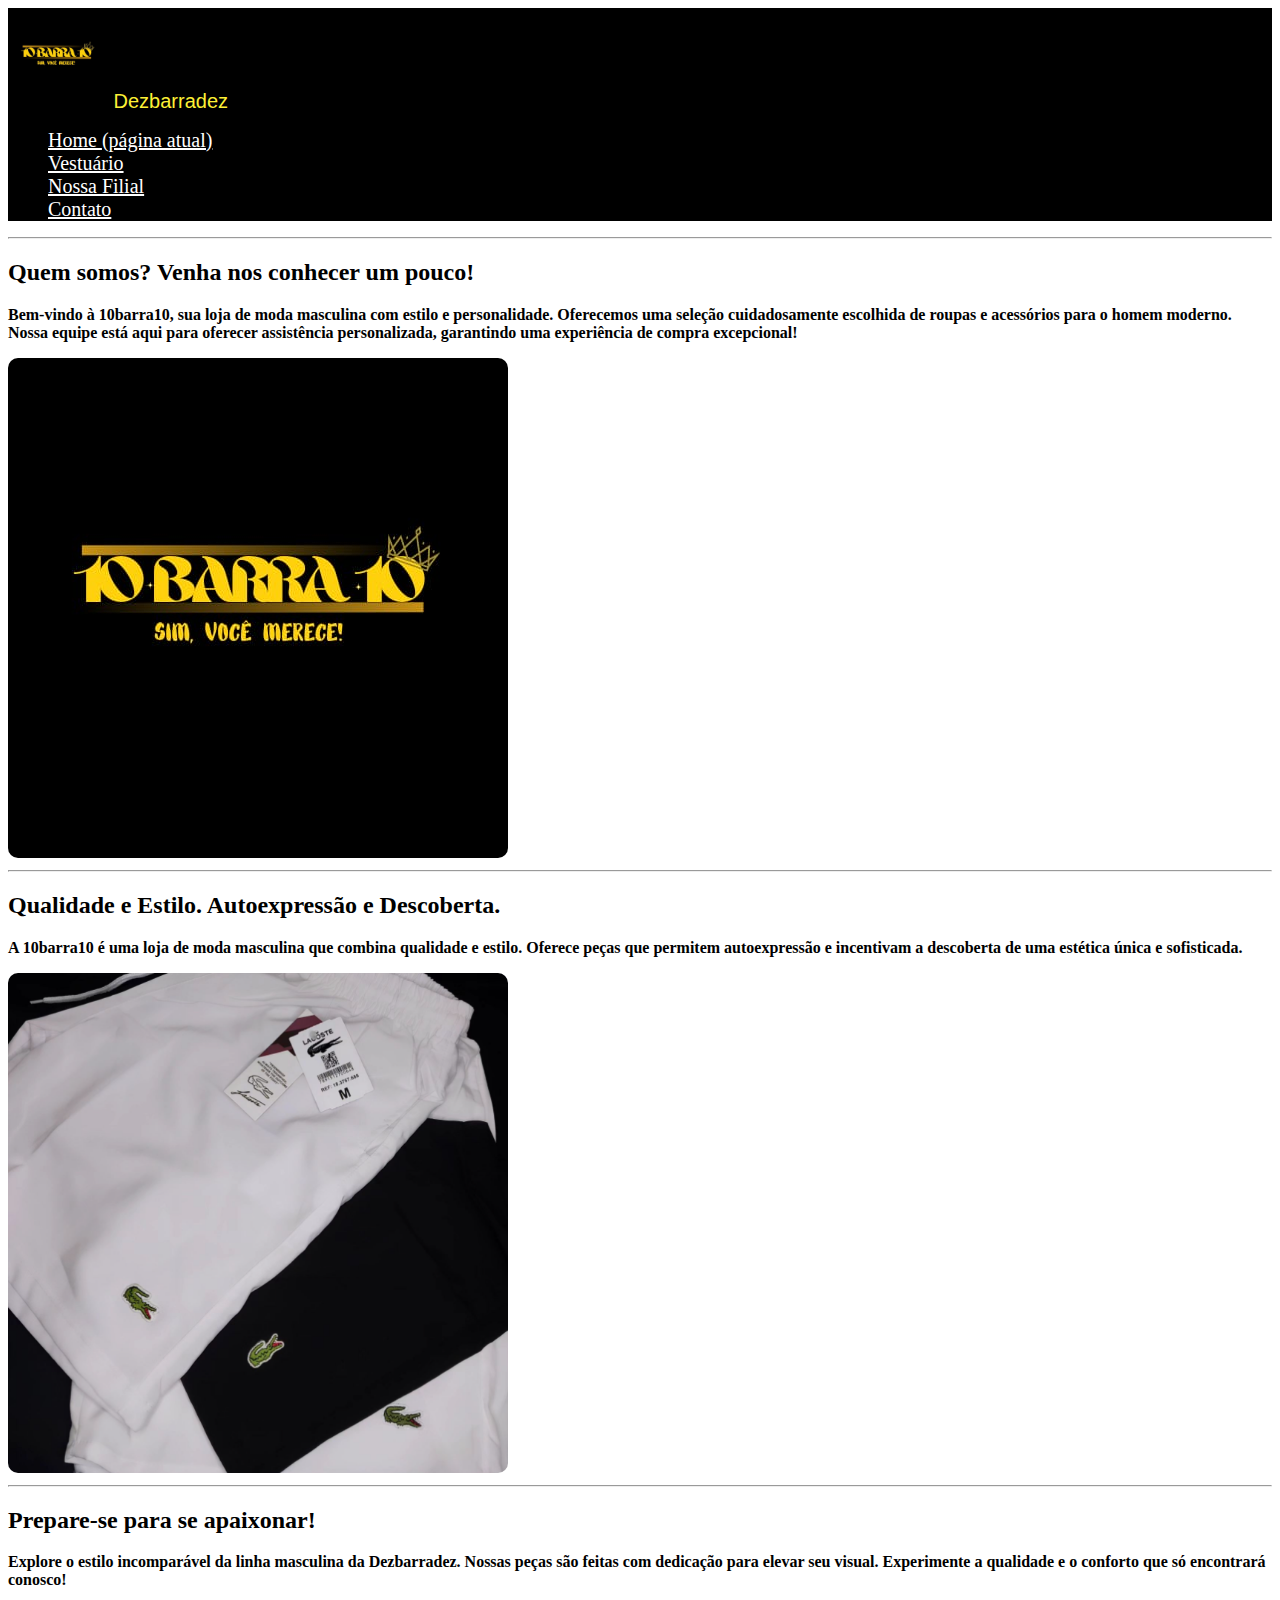
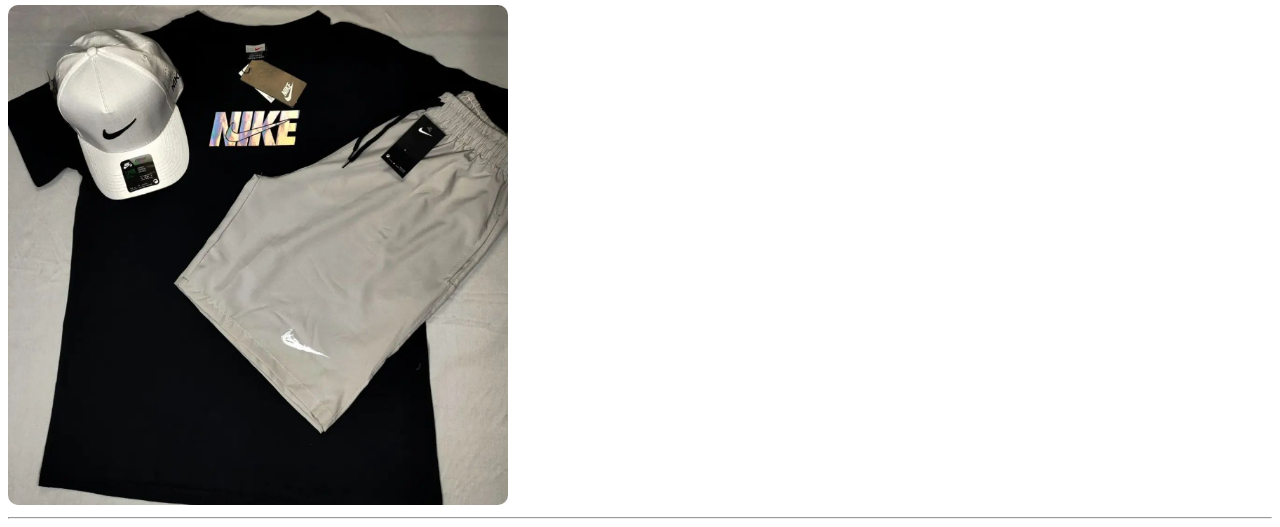
<file: index.html>
<!DOCTYPE html>
<html lang="pt-br">

<head>
  <!-- Meta tags Obrigatórias -->
  <meta charset="utf-8">
  <meta name="viewport" content="width=device-width, initial-scale=1, shrink-to-fit=no">

  <!-- Bootstrap CSS -->
  <link rel="stylesheet" href="https://stackpath.bootstrapcdn.com/bootstrap/4.1.3/css/bootstrap.min.css"
    integrity="sha384-MCw98/SFnGE8fJT3GXwEOngsV7Zt27NXFoaoApmYm81iuXoPkFOJwJ8ERdknLPMO" crossorigin="anonymous">

  <link rel="stylesheet" href="style.css">

  <title>Dezbarradez</title>
</head>

<body>
  <!-- início navbar-->
  <nav class="navbar navbar-expand-lg" style="background-color: rgb(0, 0, 0);">
    <a class="navbar-brand"
      style="color: rgb(253, 240, 53);font-family:'Gill Sans', 'Gill Sans MT', Calibri, 'Trebuchet MS', sans-serif;font-size: 20px;">
      <img src="imagens/10barra10.jpeg" width="100" height="100" class="d-inline-block align-center" alt="">
      Dezbarradez
    </a>


    <div class="collapse navbar-collapse" id="conteudoNavbarSuportado">
      <ul class="navbar-nav mr-auto">
        <li class="nav-item active">
          <a class="nav-link" href="#" style="color: rgb(255, 255, 255);font-size: 20px;">Home <span
              class="sr-only">(página atual)</span></a>
        </li>

        <li class="nav-item">
          <a class="nav-link" href="vestuario.html" style="color: rgb(255, 255, 255);font-size: 20px;">Vestuário <span
              class="sr-only"></span></a>
        </li>

        <li class="nav-item">
          <a class="nav-link" href="filial.html" style="color: rgb(255, 255, 255);font-size: 20px;">Nossa Filial</a>
        </li>

        <li class="nav-item">
          <a class="nav-link" href="contato.html" style="color: rgb(255, 255, 255);font-size: 20px;">Contato</a>
        </li>
      </ul>
      
    </div>
  </nav> <!-- fim navbar-->

<hr class="featurette-divider">

  <div class="row featurette">
    <div class="col-md-7">
      <h2 class="featurette-heading fw-normal lh-1">Quem somos? Venha nos conhecer um
          pouco!</h2>
      <p class="lead"><b>Bem-vindo à 10barra10, sua loja de moda masculina com estilo e personalidade. Oferecemos uma seleção cuidadosamente escolhida de roupas e acessórios para o homem moderno. Nossa equipe está aqui para oferecer assistência personalizada, garantindo uma experiência de compra excepcional!</b></p>
    </div>
    <div class="col-md-5 order-md-1">
      <!--<svg class="bd-placeholder-img bd-placeholder-img-lg featurette-image img-fluid mx-auto" width="500" height="500" xmlns="http://www.w3.org/2000/svg" role="img" aria-label="Placeholder: 500x500" preserveAspectRatio="xMidYMid slice" focusable="false"><title>Placeholder</title><rect width="100%" height="100%" fill="#eee"/><text x="50%" y="50%" fill="#aaa" dy=".3em">500x500</text></svg>-->
      <a href="https://www.instagram.com/dezbarra.10?utm_source=ig_web_button_share_sheet&igsh=ZDNlZDc0MzIxNw=="
        target="_blank">
        <img width="500" height="500" src="imagens/10barra10.jpeg"></a>

    </div>
  </div>

  <hr class="featurette-divider">

  <div class="row featurette">
    <div class="col-md-7 order-md-2">
      <h2 class="featurette-heading fw-normal lh-1">Qualidade e Estilo. Autoexpressão e Descoberta.</h2>
      <p class="lead"><b>A 10barra10 é uma loja de moda masculina que combina qualidade e estilo. Oferece peças que permitem autoexpressão e incentivam a descoberta de uma estética única e sofisticada.</b></p>
    </div>
    <div class="col-md-5">
      <!--<svg class="bd-placeholder-img bd-placeholder-img-lg featurette-image img-fluid mx-auto" width="500" height="500" xmlns="http://www.w3.org/2000/svg" role="img" aria-label="Placeholder: 500x500" preserveAspectRatio="xMidYMid slice" focusable="false"><title>Placeholder</title><rect width="100%" height="100%" fill="#eee"/><text x="50%" y="50%" fill="#aaa" dy=".3em">500x500</text></svg>-->
      <img width="500" height="500" src="imagens/shorts.png">
    </div>
  </div>

<hr class="featurette-divider">

  <div class="row featurette">
    <div class="col-md-7">
      <h2 class="featurette-heading fw-normal lh-1">Prepare-se para se apaixonar! <!--<span class="text-muted">Venha
          conhecer as novidades!</span>--></h2>
      <p class="lead"><b>Explore o estilo incomparável da linha masculina da Dezbarradez. Nossas peças são feitas com dedicação para elevar seu visual. Experimente a qualidade e o conforto que só encontrará conosco!</b>
      </p>
    </div>
    <div class="col-md-5 order-md-1">
      <!--<svg class="bd-placeholder-img bd-placeholder-img-lg featurette-image img-fluid mx-auto" width="500" height="500" xmlns="http://www.w3.org/2000/svg" role="img" aria-label="Placeholder: 500x500" preserveAspectRatio="xMidYMid slice" focusable="false"><title>Placeholder</title><rect width="100%" height="100%" fill="#eee"/><text x="50%" y="50%" fill="#aaa" dy=".3em">500x500</text></svg>-->
      <img width="500" height="500" src="imagens/conjunto.png">

    </div>
  </div>
  

  <hr class="featurette-divider">

</body>

</html>
</file>
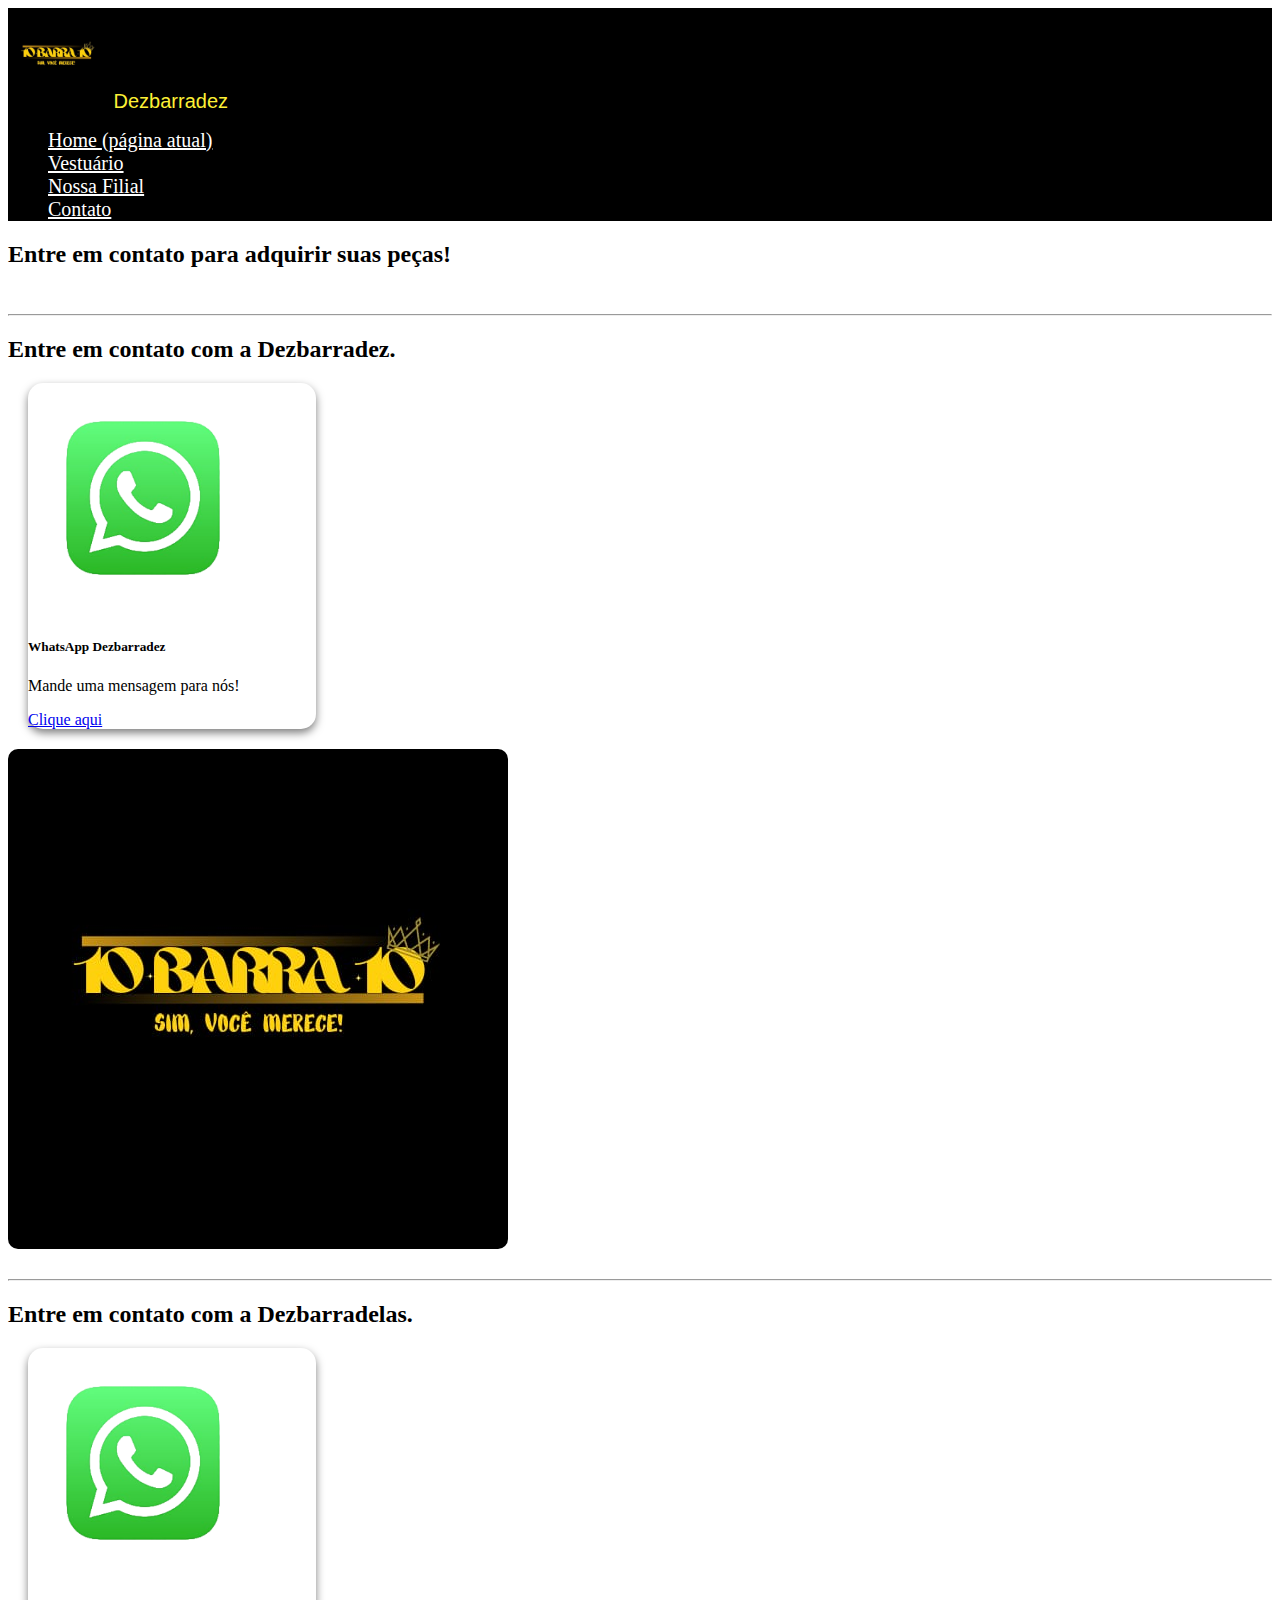
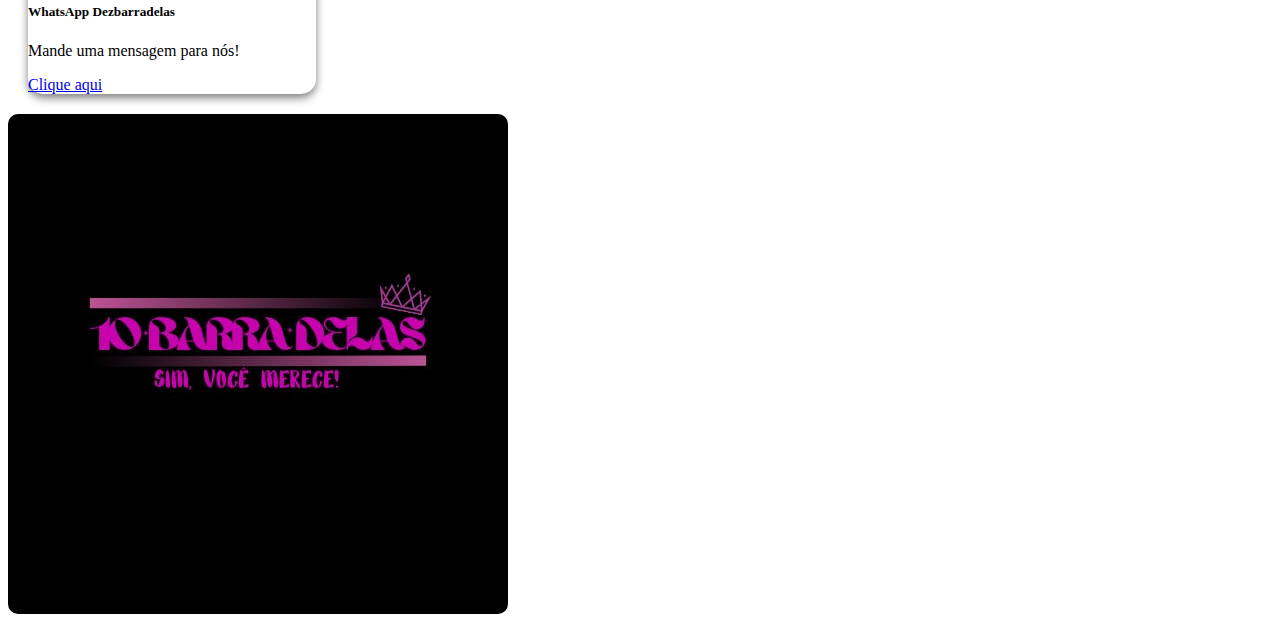
<file: contato.html>
<!DOCTYPE html>
<html lang="pt-br">

<head>
  <!-- Meta tags Obrigatórias -->
  <meta charset="utf-8">
  <meta name="viewport" content="width=device-width, initial-scale=1, shrink-to-fit=no">

  <!-- Bootstrap CSS -->
  <link rel="stylesheet" href="https://stackpath.bootstrapcdn.com/bootstrap/4.1.3/css/bootstrap.min.css"
    integrity="sha384-MCw98/SFnGE8fJT3GXwEOngsV7Zt27NXFoaoApmYm81iuXoPkFOJwJ8ERdknLPMO" crossorigin="anonymous">

  <link rel="stylesheet" href="style.css">

  <title>Dezbarradez</title>
</head>

<body>
  <!-- início navbar-->
  <nav class="navbar navbar-expand-lg" style="background-color: rgb(0, 0, 0);">
    <a class="navbar-brand"
      style="color: rgb(253, 240, 53);font-family:'Gill Sans', 'Gill Sans MT', Calibri, 'Trebuchet MS', sans-serif;font-size: 20px;">
      <img src="imagens/10barra10.jpeg" width="100" height="100" class="d-inline-block align-center" alt="">
      Dezbarradez
    </a>


    <div class="collapse navbar-collapse" id="conteudoNavbarSuportado">
      <ul class="navbar-nav mr-auto">
        <li class="nav-item active">
          <a class="nav-link" href="index.html" style="color: rgb(255, 255, 255);font-size: 20px;">Home <span
              class="sr-only">(página atual)</span></a>
        </li>

        <li class="nav-item">
          <a class="nav-link" href="vestuario.html" style="color: rgb(255, 255, 255);font-size: 20px;">Vestuário <span
              class="sr-only"></span></a>
        </li>

        <li class="nav-item">
          <a class="nav-link" href="filial.html" style="color: rgb(255, 255, 255);font-size: 20px;">Nossa Filial</a>
        </li>

        <li class="nav-item">
          <a class="nav-link" href="#" style="color: rgb(255, 255, 255);font-size: 20px;">Contato</a>
        </li>
      </ul>
      <!-- <form class="form-inline my-2 my-lg-0">
            <input class="form-control mr-sm-2" type="search" placeholder="Pesquisar" aria-label="Pesquisar">
            <button class="btn btn-outline-success my-2 my-sm-0" type="submit">Pesquisar</button>
          </form> -->
    </div>
  </nav> <!-- fim navbar-->

  <div class="container">
    <h2 class="text-center mt-5">Entre em contato para adquirir suas peças!</h2>
  </div>
<br>
  <hr class="featurette-divider">

  <div class="row featurette">
    <div class="col-md-7 order-md-2">
      <h2 class="featurette-heading fw-normal lh-1">Entre em contato com a Dezbarradez.</h2>
      <div class="card border-success mb-3" style="max-width: 18rem;">
        <img class="card-img-top" src="imagens/whatsapp.png" alt="Imagem de capa do card" width="230" height="230">
        <div class="card-body">
          <h5 class="card-title">WhatsApp Dezbarradez</h5>
          <p class="card-text">Mande uma mensagem para nós!</p>
          <a href="https://api.whatsapp.com/send?phone=5511913406624&text=Ol%C3%A1" class="btn btn-primary">Clique aqui</a>
        </div>
      </div>
    </div>
    <div class="col-md-5 order-md-1">
      <!--<svg class="bd-placeholder-img bd-placeholder-img-lg featurette-image img-fluid mx-auto" width="500" height="500" xmlns="http://www.w3.org/2000/svg" role="img" aria-label="Placeholder: 500x500" preserveAspectRatio="xMidYMid slice" focusable="false"><title>Placeholder</title><rect width="100%" height="100%" fill="#eee"/><text x="50%" y="50%" fill="#aaa" dy=".3em">500x500</text></svg>-->
      <img width="500" height="500" src="imagens/10barra10.jpeg">
    </div>
  </div>

  <br>
  <hr class="featurette-divider">

  <div class="row featurette">
    <div class="col-md-7 order-md-2">
      <h2 class="featurette-heading fw-normal lh-1">Entre em contato com a Dezbarradelas.</h2>
      <div class="card border-success mb-3" style="max-width: 18rem;">
        <img class="card-img-top" src="imagens/whatsapp.png" alt="Imagem de capa do card" width="230" height="230">
        <div class="card-body">
          <h5 class="card-title">WhatsApp Dezbarradelas</h5>
          <p class="card-text">Mande uma mensagem para nós!</p>
          <a href="https://api.whatsapp.com/send/?phone=5511990056576&text=Oii%2Cvim+pelo+Instagram+%0ATenho+interesse+em+conhecer+o+seus+produtos...&type=phone_number&app_absent=0" class="btn btn-primary">Clique aqui</a>
        </div>
      </div>
    </div>
    <div class="col-md-5 order-md-1">
      <!--<svg class="bd-placeholder-img bd-placeholder-img-lg featurette-image img-fluid mx-auto" width="500" height="500" xmlns="http://www.w3.org/2000/svg" role="img" aria-label="Placeholder: 500x500" preserveAspectRatio="xMidYMid slice" focusable="false"><title>Placeholder</title><rect width="100%" height="100%" fill="#eee"/><text x="50%" y="50%" fill="#aaa" dy=".3em">500x500</text></svg>-->
      <img width="500" height="500" src="imagens/10barradelas.jpeg">
    </div>
  </div>


</body>

</html>
</file>
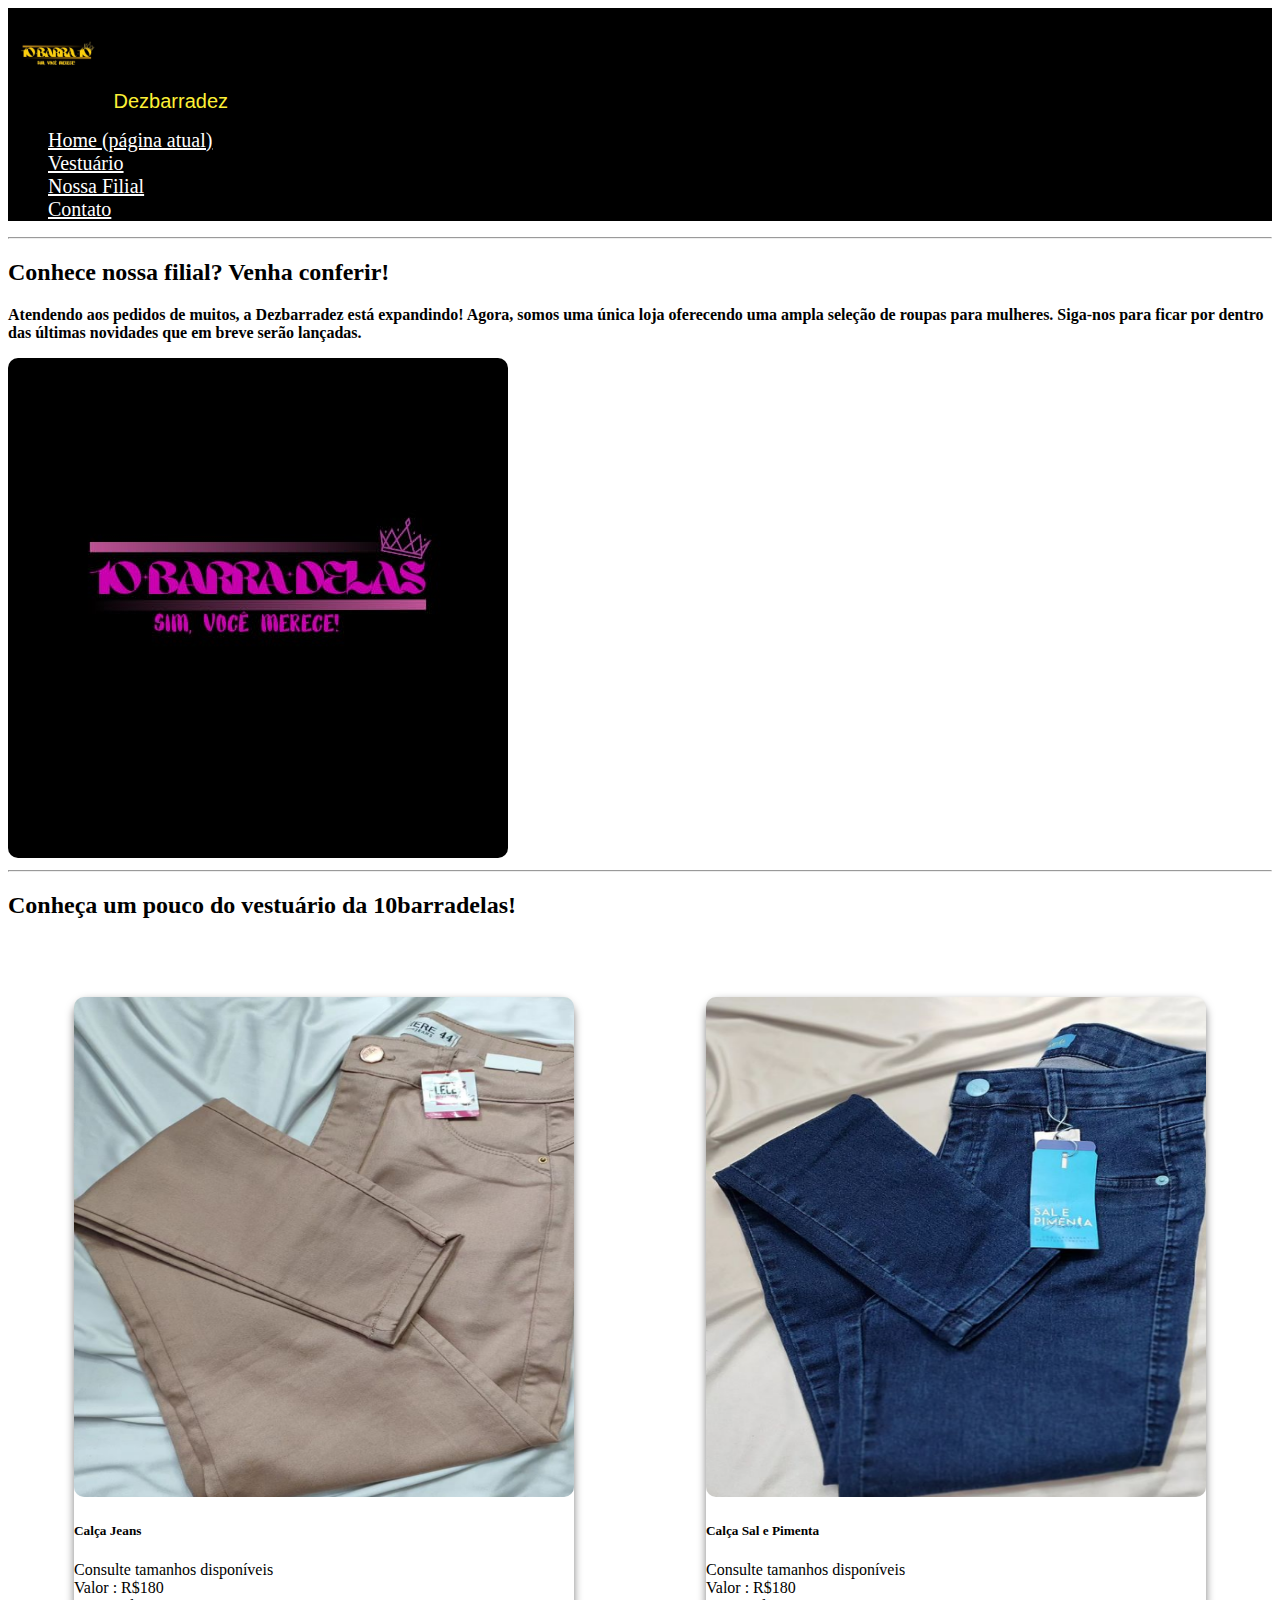
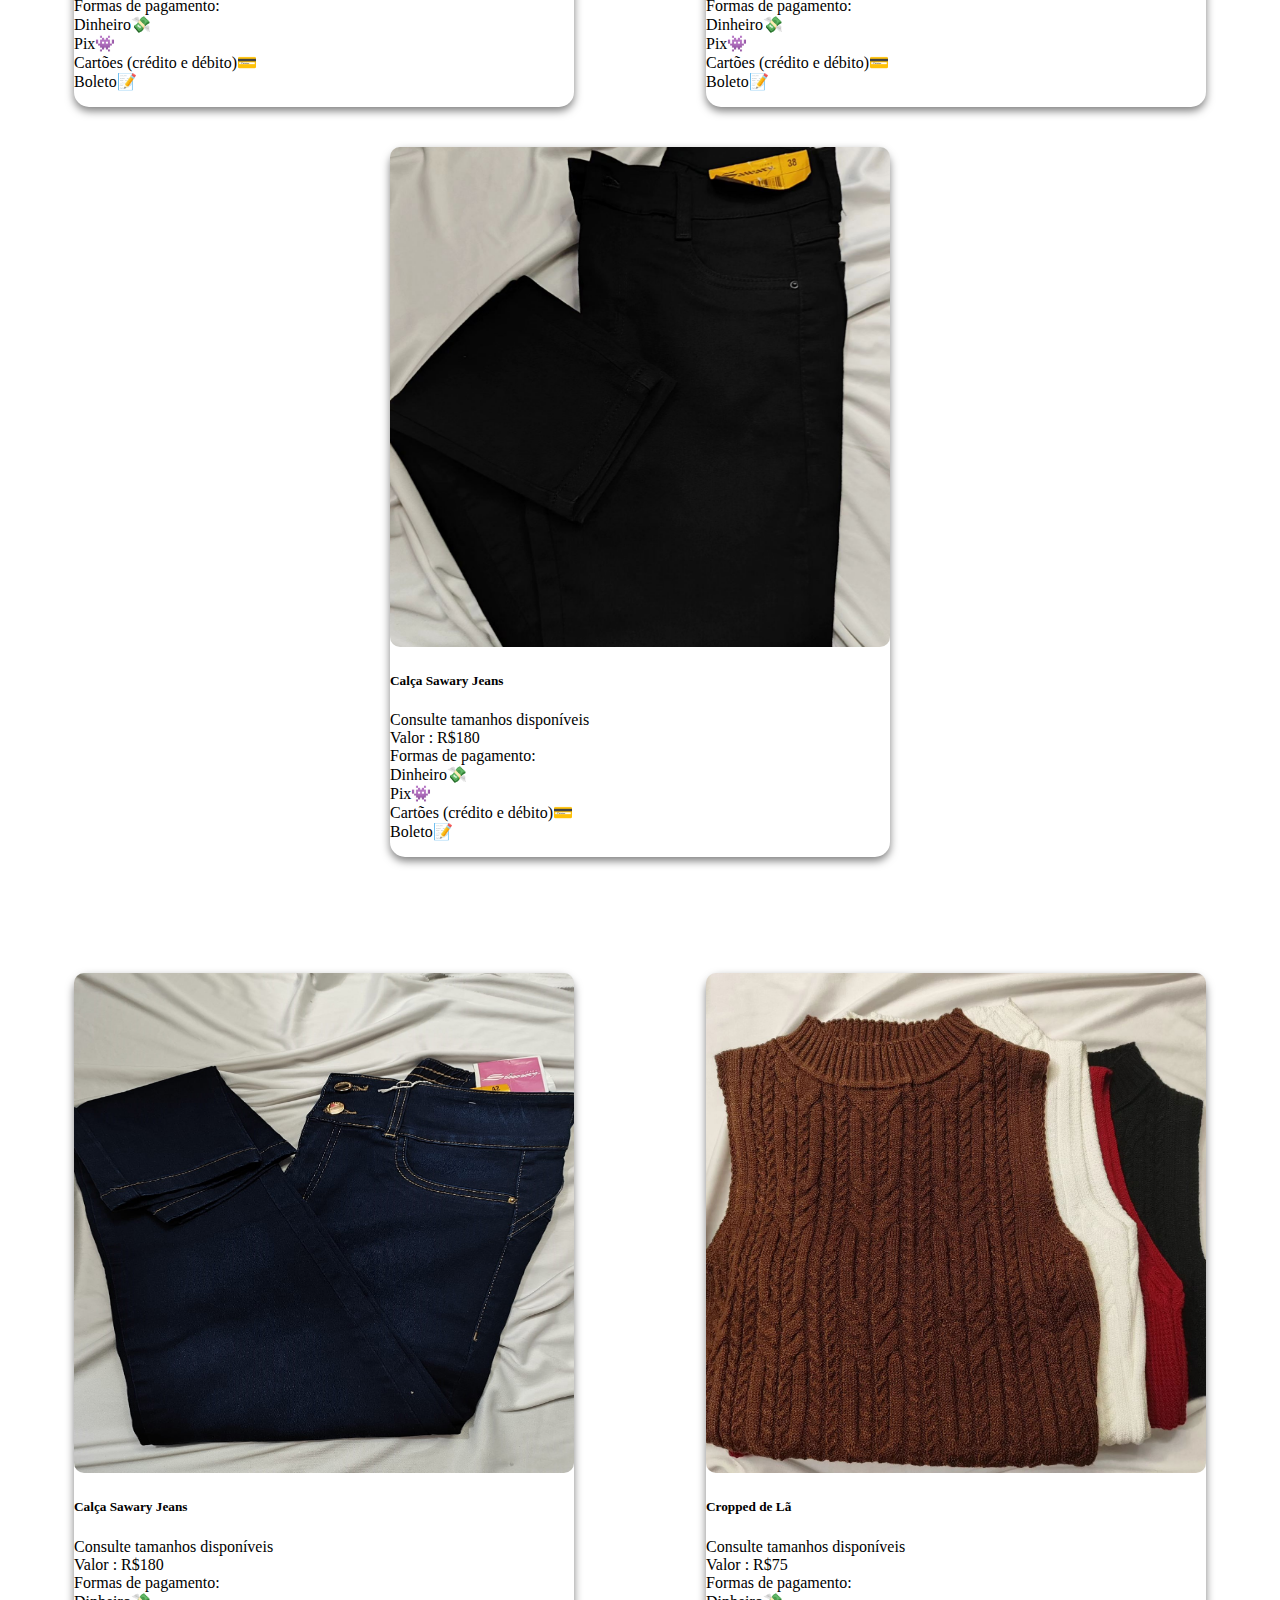
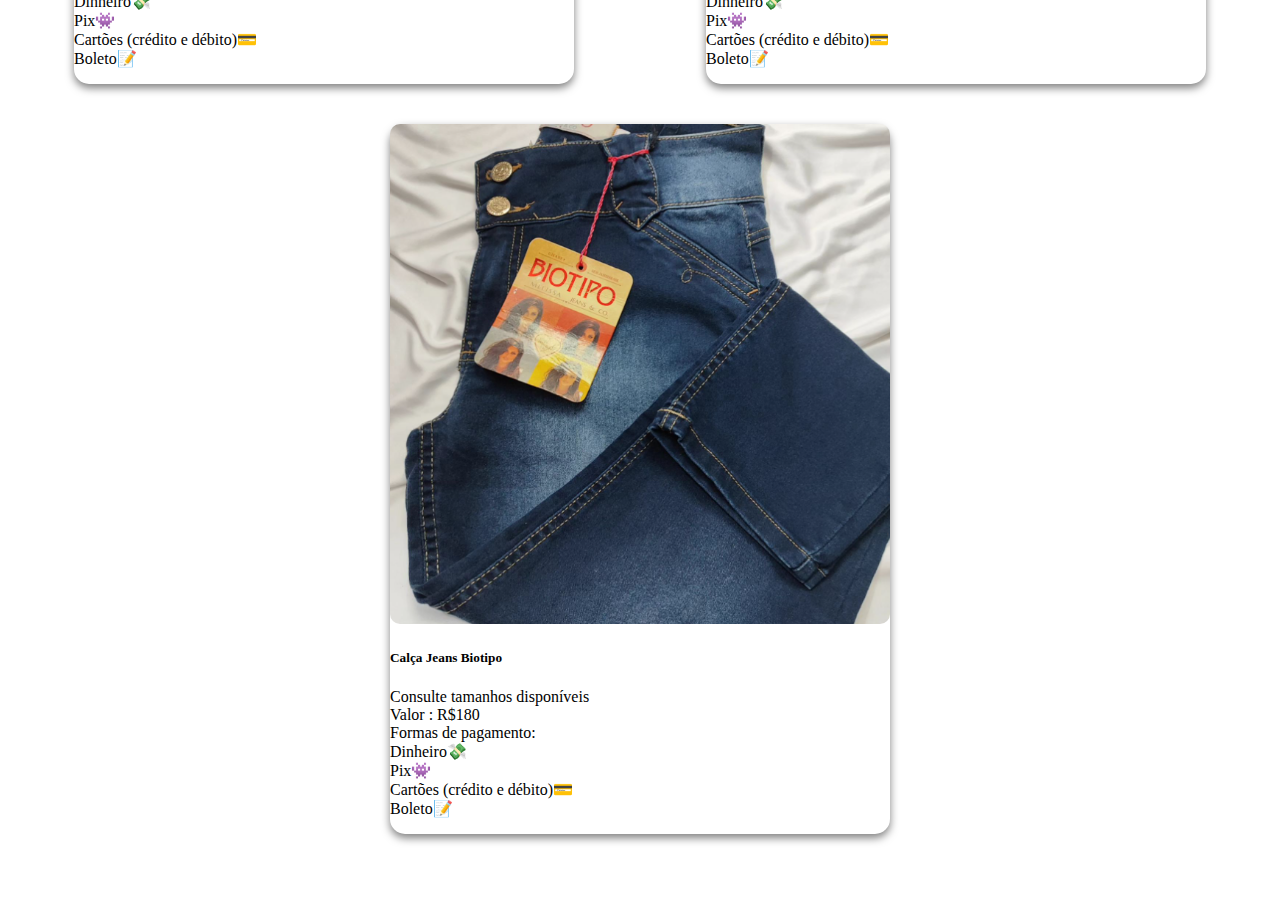
<file: filial.html>
<!DOCTYPE html>
<html lang="pt-br">

<head>
  <!-- Meta tags Obrigatórias -->
  <meta charset="utf-8">
  <meta name="viewport" content="width=device-width, initial-scale=1, shrink-to-fit=no">

  <!-- Bootstrap CSS -->
  <link rel="stylesheet" href="https://stackpath.bootstrapcdn.com/bootstrap/4.1.3/css/bootstrap.min.css"
    integrity="sha384-MCw98/SFnGE8fJT3GXwEOngsV7Zt27NXFoaoApmYm81iuXoPkFOJwJ8ERdknLPMO" crossorigin="anonymous">

  <link rel="stylesheet" href="style.css">

  <title>Dezbarradez</title>
</head>

<body>
  <!-- início navbar-->
  <nav class="navbar navbar-expand-lg" style="background-color: rgb(0, 0, 0);">
    <a class="navbar-brand"
      style="color: rgb(253, 240, 53);font-family:'Gill Sans', 'Gill Sans MT', Calibri, 'Trebuchet MS', sans-serif;font-size: 20px;">
      <img src="imagens/10barra10.jpeg" width="100" height="100" class="d-inline-block align-center" alt="">
      Dezbarradez
    </a>


    <div class="collapse navbar-collapse" id="conteudoNavbarSuportado">
      <ul class="navbar-nav mr-auto">
        <li class="nav-item active">
          <a class="nav-link" href="index.html" style="color: rgb(255, 255, 255);font-size: 20px;">Home <span
              class="sr-only">(página atual)</span></a>
        </li>

        <li class="nav-item">
          <a class="nav-link" href="vestuario.html" style="color: rgb(255, 255, 255);font-size: 20px;">Vestuário <span
              class="sr-only"></span></a>
        </li>

        <li class="nav-item">
          <a class="nav-link" href="filial.html" style="color: rgb(255, 255, 255);font-size: 20px;">Nossa Filial</a>
        </li>

        <li class="nav-item">
          <a class="nav-link" href="contato.html" style="color: rgb(255, 255, 255);font-size: 20px;">Contato</a>
        </li>
       <!-- <li class="nav-item">
          <a class="nav-link disabled" href="#">Desativado</a>
        </li>-->
      </ul>
      <!-- <form class="form-inline my-2 my-lg-0">
            <input class="form-control mr-sm-2" type="search" placeholder="Pesquisar" aria-label="Pesquisar">
            <button class="btn btn-outline-success my-2 my-sm-0" type="submit">Pesquisar</button>
          </form> -->
    </div>
  </nav> <!-- fim navbar-->

  <hr class="featurette-divider">

  <div class="row featurette">
    <div class="col-md-7">
      <h2 class="featurette-heading fw-normal lh-1">Conhece nossa filial? Venha conferir!</h2> <!--<span class="text-muted"></span>-->
      <p class="lead"><b>Atendendo aos pedidos de muitos, a Dezbarradez está expandindo! Agora, somos uma única loja oferecendo uma ampla seleção de roupas para mulheres. Siga-nos para ficar por dentro das últimas novidades que em breve serão lançadas.</b></p>
    </div>
    <div class="col-md-5">
      <!--<svg class="bd-placeholder-img bd-placeholder-img-lg featurette-image img-fluid mx-auto" width="500" height="500" xmlns="http://www.w3.org/2000/svg" role="img" aria-label="Placeholder: 500x500" preserveAspectRatio="xMidYMid slice" focusable="false"><title>Placeholder</title><rect width="100%" height="100%" fill="#eee"/><text x="50%" y="50%" fill="#aaa" dy=".3em">500x500</text></svg>-->
      <a href="https://www.instagram.com/10barradelas?utm_source=ig_web_button_share_sheetigsh=ZDNlZDc0MzIxNw=="
        target="_blank">
        <img width="500" height="500" src="imagens/10barradelas.jpeg"></a>

    </div>
  </div>
 
  <hr class="featurette-divider">
 <div class="container">
    <h2 class="text-center mt-5">Conheça um pouco do vestuário da 10barradelas!</h2>
  </div>
  <br>
  <div class="card-group">
    <div class="card">
      <img class="card-img-top" src="imagens/calca_jeans.png" alt="Imagem de capa do card" width="500" height="500">
      <div class="card-body">
        <h5 class="card-title">Calça Jeans</h5>
        <p class="card-text">Consulte tamanhos disponíveis<br>
          Valor : R$180<br>
          
          Formas de pagamento:<br>
          Dinheiro💸<br>
          Pix👾<br>
          Cartões (crédito e débito)💳<br>  
          Boleto📝</p>

      </div>
    </div>
    <div class="card">
      <img class="card-img-top" src="imagens/calca_sal_pimenta.png" alt="Imagem de capa do card" width="500" height="500">
      <div class="card-body">
        <h5 class="card-title">Calça Sal e Pimenta</h5>
        <p class="card-text">Consulte tamanhos disponíveis<br>
          Valor : R$180<br>
          
          Formas de pagamento:<br>
          Dinheiro💸<br>
          Pix👾<br>
          Cartões (crédito e débito)💳<br>  
          Boleto📝</p>

      </div>
    </div>
    <div class="card">
      <img class="card-img-top" src="imagens/calca_sawary.png" alt="Imagem de capa do card" width="500" height="500">
      <div class="card-body">
        <h5 class="card-title">Calça Sawary Jeans</h5>
        <p class="card-text">Consulte tamanhos disponíveis<br>
          Valor : R$180<br>
          
          Formas de pagamento:<br>
          Dinheiro💸<br>
          Pix👾<br>
          Cartões (crédito e débito)💳<br>  
          Boleto📝
        </p>

      </div>
    </div>
  </div>
  <br> <br>

  <div class="card-group">
    <div class="card">
      <img class="card-img-top" src="imagens/calca_sawary2.jpeg" alt="Imagem de capa do card" width="500" height="500">
      <div class="card-body">
        <h5 class="card-title">Calça Sawary Jeans</h5>
        <p class="card-text">Consulte tamanhos disponíveis<br>
          Valor : R$180<br>
          
          Formas de pagamento:<br>
          Dinheiro💸<br>
          Pix👾<br>
          Cartões (crédito e débito)💳<br>  
          Boleto📝</p>

      </div>
    </div>
    <div class="card">
      <img class="card-img-top" src="imagens/cropped_la.png" alt="Imagem de capa do card" width="500" height="500">
      <div class="card-body">
        <h5 class="card-title">Cropped de Lã</h5>
        <p class="card-text">Consulte tamanhos disponíveis<br>
          Valor : R$75<br>
          
          Formas de pagamento:<br>
          Dinheiro💸<br>
          Pix👾<br>
          Cartões (crédito e débito)💳<br>  
          Boleto📝</p>

      </div>
    </div>
    
    <div class="card">
      <img class="card-img-top" src="imagens/calca_jeans_biotipo.png" alt="Imagem de capa do card" width="500" height="500">
      <div class="card-body">
        <h5 class="card-title">Calça Jeans Biotipo</h5>
        <p class="card-text">Consulte tamanhos disponíveis<br>
          Valor : R$180<br>
          
          Formas de pagamento:<br>
          Dinheiro💸<br>
          Pix👾<br>
          Cartões (crédito e débito)💳<br>  
          Boleto📝</p>
        </p>

      </div>
    </div>
  </div>
  <br> <br>

  
    
</body>

</html>
</file>
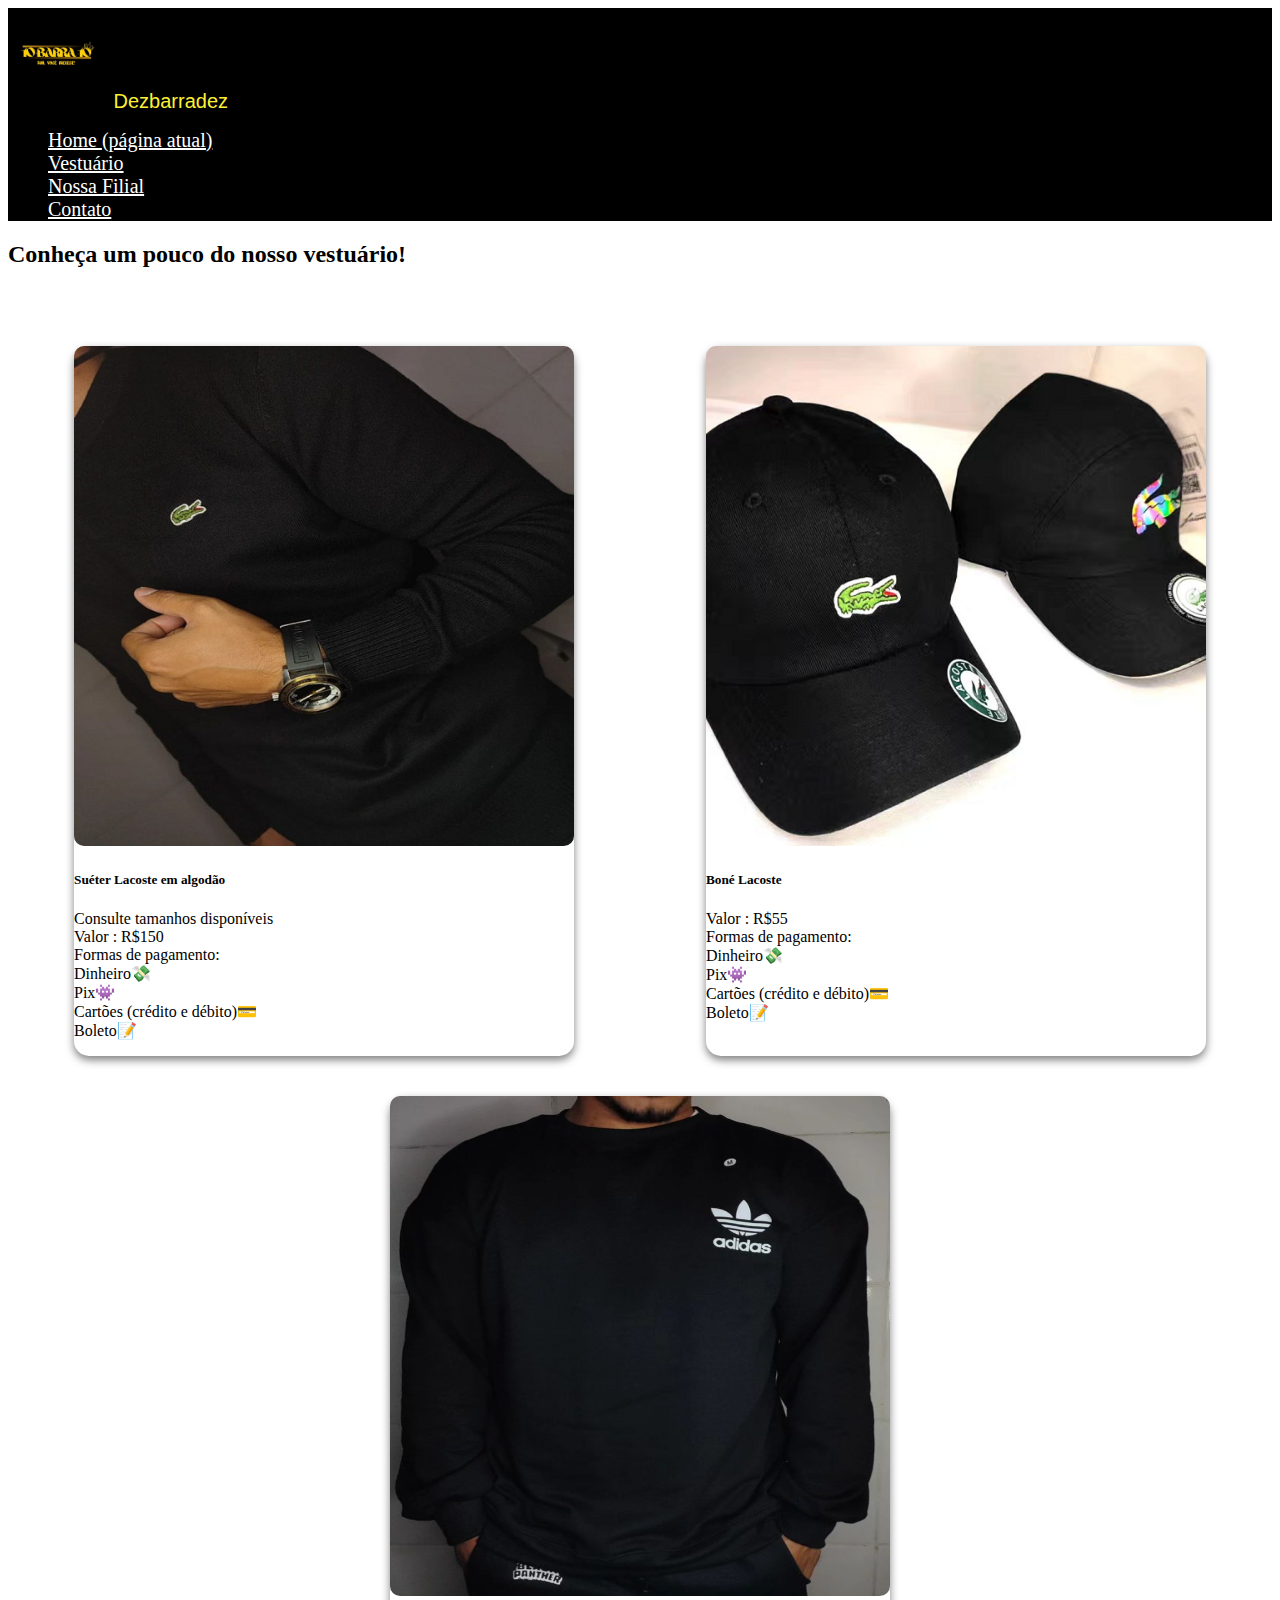
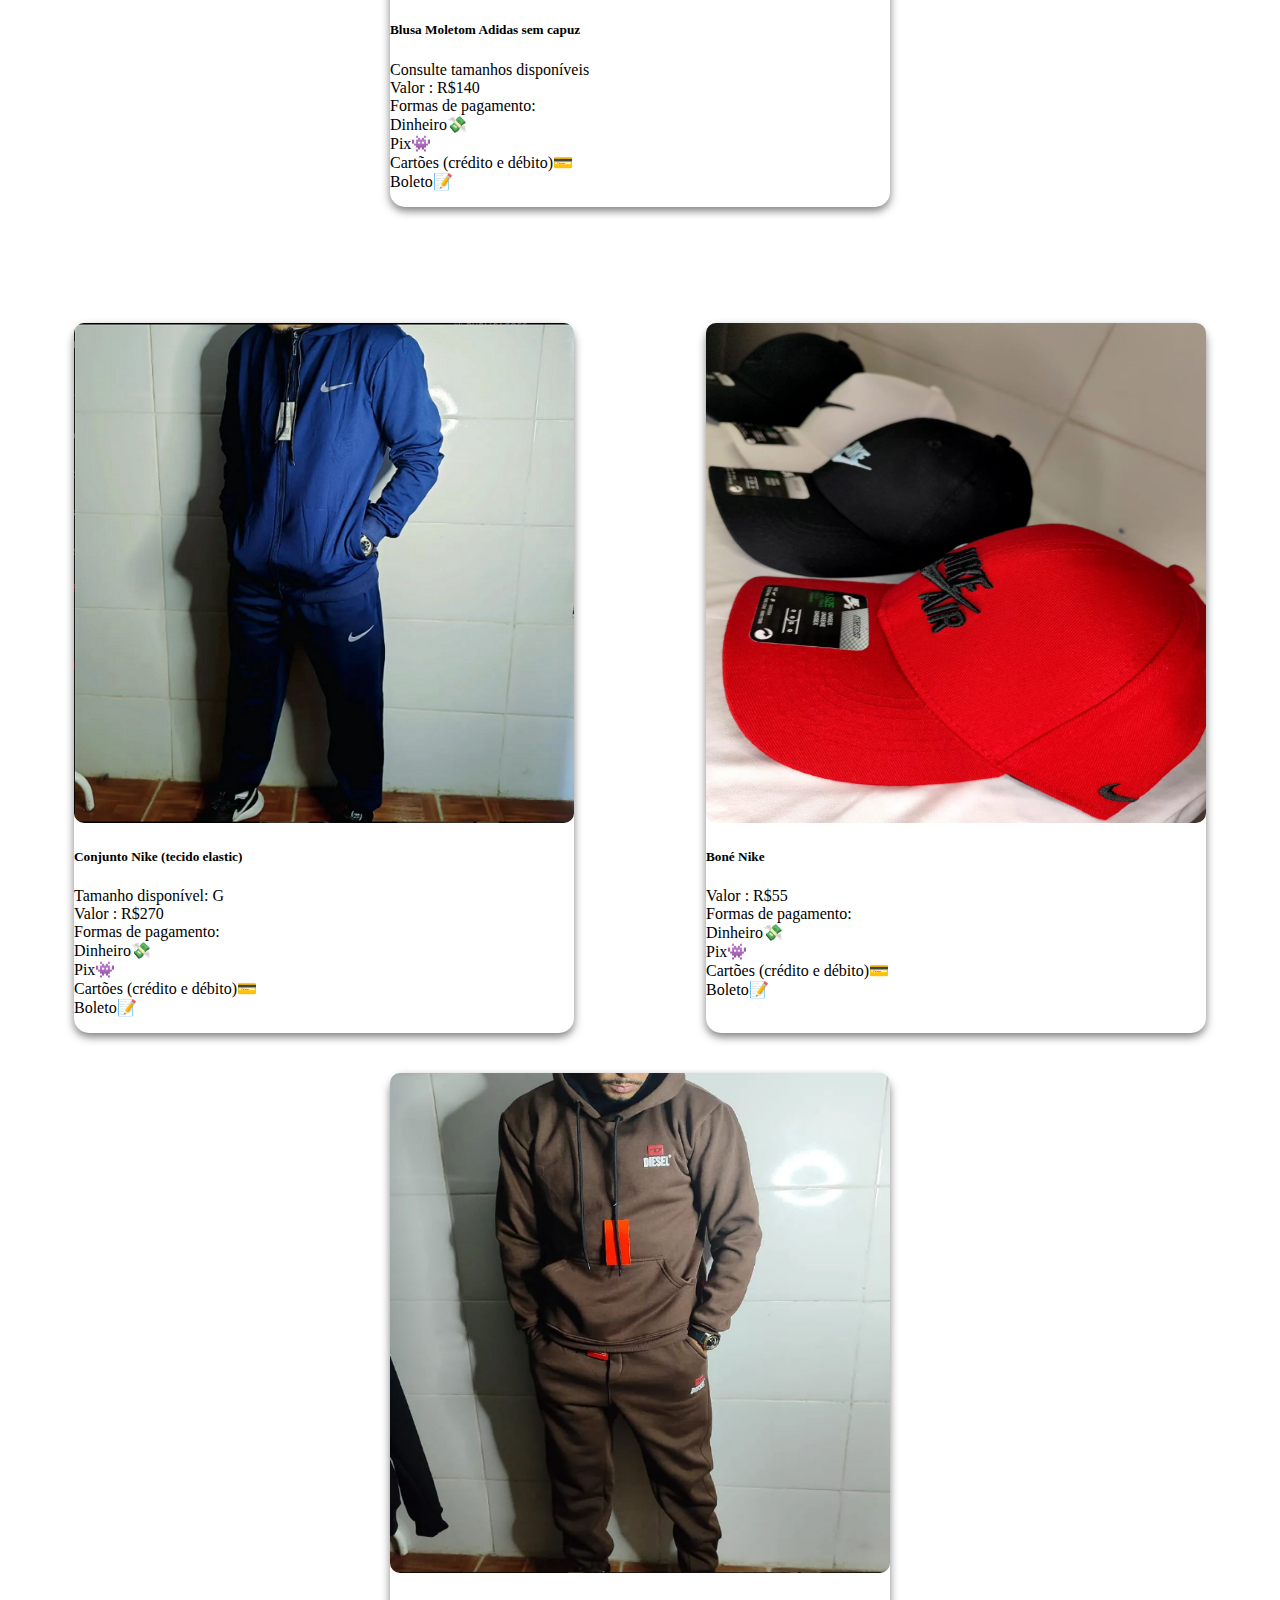
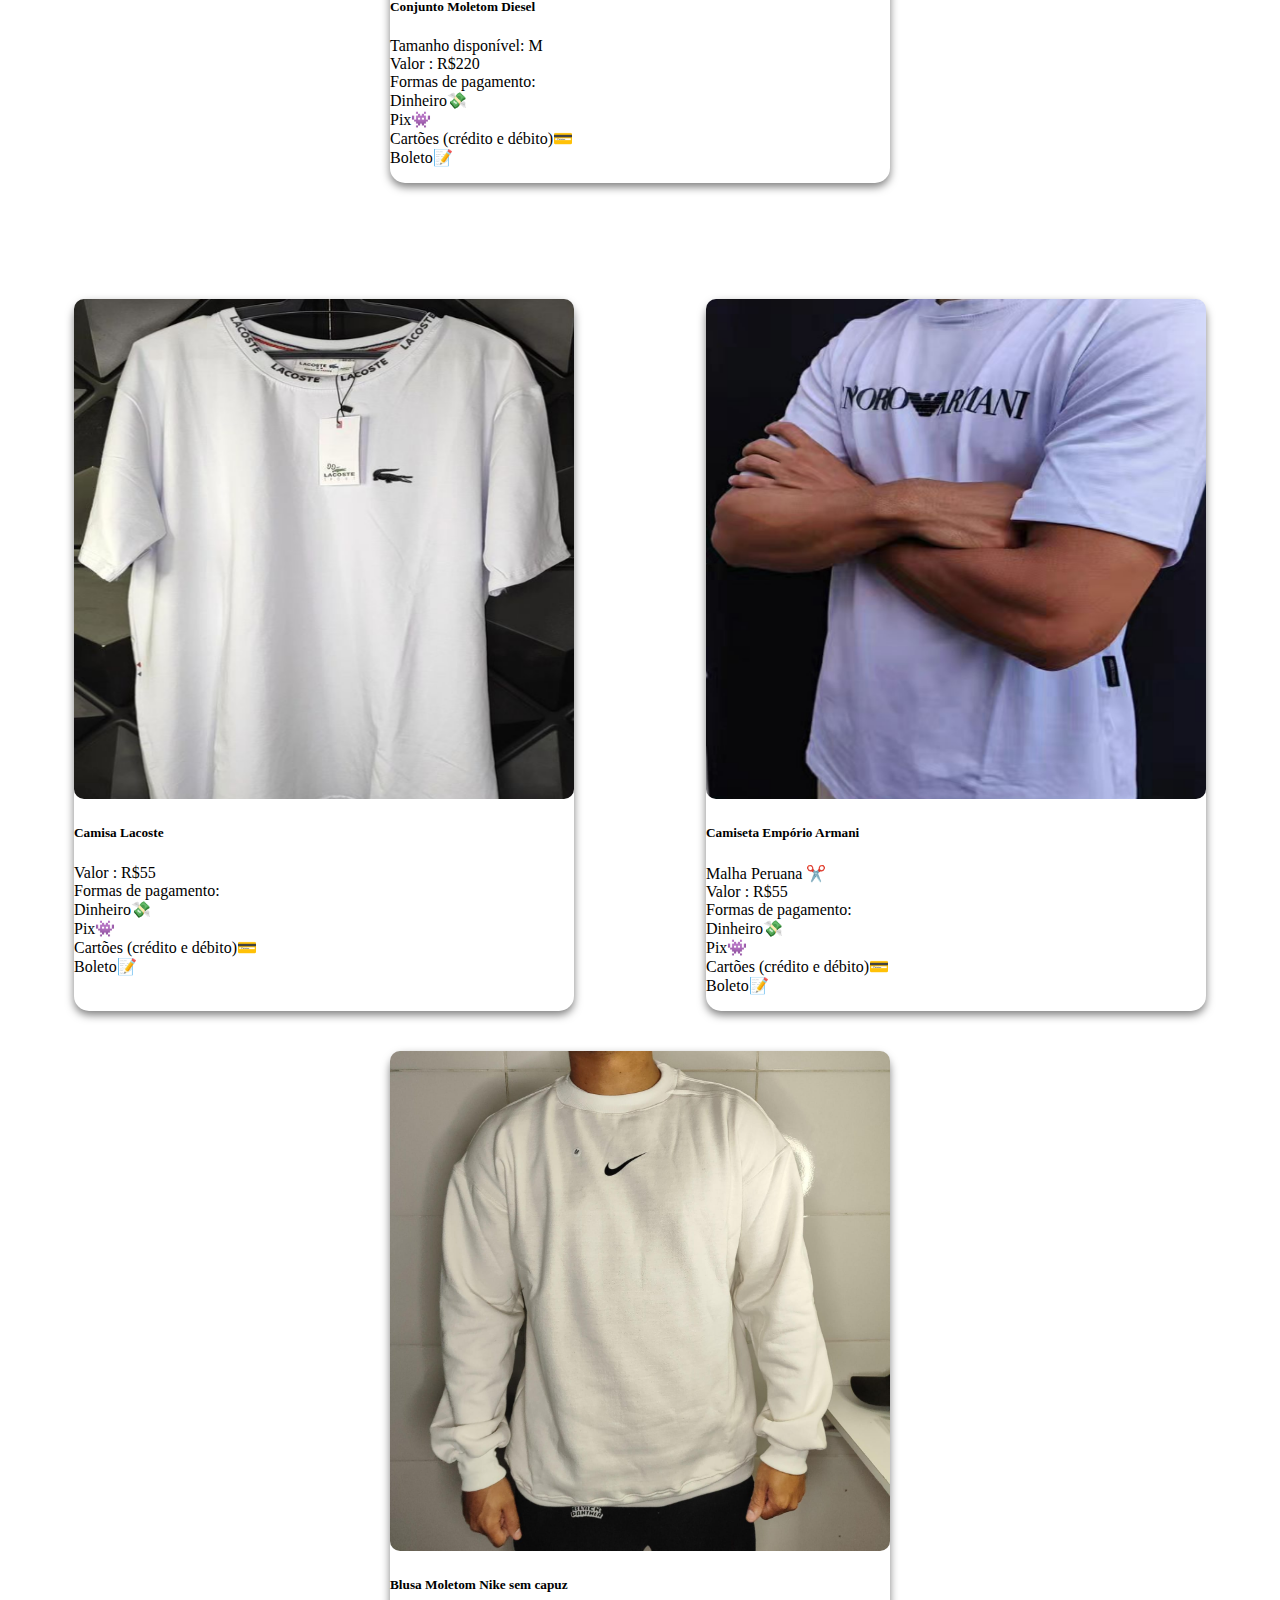
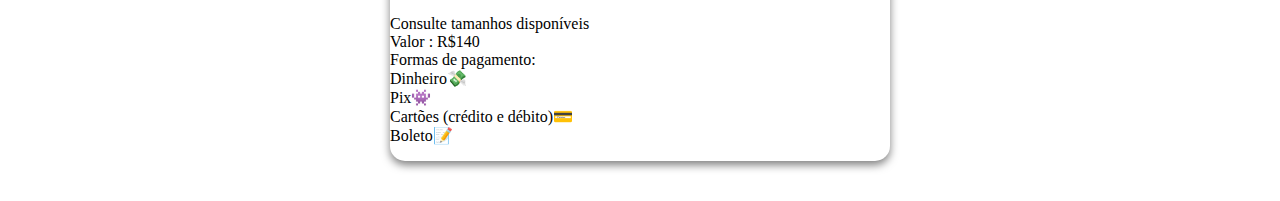
<file: vestuario.html>
<!DOCTYPE html>
<html lang="pt-br">

<head>
  <!-- Meta tags Obrigatórias -->
  <meta charset="utf-8">
  <meta name="viewport" content="width=device-width, initial-scale=1, shrink-to-fit=no">

  <!-- Bootstrap CSS -->
  <link rel="stylesheet" href="https://stackpath.bootstrapcdn.com/bootstrap/4.1.3/css/bootstrap.min.css"
    integrity="sha384-MCw98/SFnGE8fJT3GXwEOngsV7Zt27NXFoaoApmYm81iuXoPkFOJwJ8ERdknLPMO" crossorigin="anonymous">

  <link rel="stylesheet" href="style.css">

  <title>Dezbarradez</title>
</head>

<body>
  <!-- início navbar-->
  <nav class="navbar navbar-expand-lg" style="background-color: rgb(0, 0, 0);">
    <a class="navbar-brand"
      style="color: rgb(253, 240, 53);font-family:'Gill Sans', 'Gill Sans MT', Calibri, 'Trebuchet MS', sans-serif;font-size: 20px;">
      <img src="imagens/10barra10.jpeg" width="100" height="100" class="d-inline-block align-center" alt="">
      Dezbarradez
    </a>


    <div class="collapse navbar-collapse" id="conteudoNavbarSuportado">
      <ul class="navbar-nav mr-auto">
        <li class="nav-item active">
          <a class="nav-link" href="index.html" style="color: rgb(255, 255, 255);font-size: 20px;">Home <span class="sr-only">(página
              atual)</span></a>
        </li>

        <li class="nav-item">
          <a class="nav-link" href="vestuario.html" style="color: rgb(255, 255, 255);font-size: 20px;">Vestuário <span
              class="sr-only"></span></a>
        </li>

        <li class="nav-item">
          <a class="nav-link" href="filial.html" style="color: rgb(255, 255, 255);font-size: 20px;">Nossa Filial</a>
        </li>

        <li class="nav-item">
          <a class="nav-link" href="contato.html" style="color: rgb(255, 255, 255);font-size: 20px;">Contato</a>
        </li>
      </ul>
      <!-- <form class="form-inline my-2 my-lg-0">
            <input class="form-control mr-sm-2" type="search" placeholder="Pesquisar" aria-label="Pesquisar">
            <button class="btn btn-outline-success my-2 my-sm-0" type="submit">Pesquisar</button>
          </form> -->
    </div>
    
  </nav> <!-- fim navbar-->

  <div class="container">
    <h2 class="text-center mt-5">Conheça um pouco do nosso vestuário!</h2>
  </div>
<br>
  <div class="card-group">
    <div class="card">
      <img class="card-img-top" src="imagens/sueter_lacoste.png" alt="Imagem de capa do card" width="500" height="500">
      <div class="card-body">
        <h5 class="card-title">Suéter Lacoste em algodão</h5>
        <p class="card-text">Consulte tamanhos disponíveis<br>
          Valor : R$150<br>
          
          Formas de pagamento:<br>
          Dinheiro💸<br>
          Pix👾<br>
          Cartões (crédito e débito)💳<br>
          Boleto📝</p>

      </div>
    </div>
    <div class="card">
      <img class="card-img-top" src="imagens/bone_lacoste.png" alt="Imagem de capa do card" width="500" height="500">
      <div class="card-body">
        <h5 class="card-title">Boné Lacoste</h5>
        <p class="card-text">Valor : R$55<br>
          
          Formas de pagamento:<br>
          Dinheiro💸<br>
          Pix👾<br>
          Cartões (crédito e débito)💳<br>
          Boleto📝</p>

      </div>
    </div>
    <div class="card">
      <img class="card-img-top" src="imagens/blusa_moletom_adidas.png" alt="Imagem de capa do card" width="500" height="500">
      <div class="card-body">
        <h5 class="card-title">Blusa Moletom Adidas sem capuz</h5>
        <p class="card-text">Consulte tamanhos disponíveis<br>
          Valor : R$140<br>
          
          Formas de pagamento:<br>
          Dinheiro💸<br>
          Pix👾<br>
          Cartões (crédito e débito)💳<br>  
          Boleto📝
        </p>

      </div>
    </div>
  </div>
  <br> <br>

  <div class="card-group">
    <div class="card">
      <img class="card-img-top" src="imagens/conjunto_nike.png" alt="Imagem de capa do card" width="500" height="500">
      <div class="card-body">
        <h5 class="card-title">Conjunto Nike (tecido elastic)</h5>
        <p class="card-text">Tamanho disponível: G<br>
          Valor : R$270<br>
          
          Formas de pagamento:<br>
          Dinheiro💸<br>
          Pix👾<br>
          Cartões (crédito e débito)💳<br>
          Boleto📝</p>

      </div>
    </div>
    
    <div class="card">
      <img class="card-img-top" src="imagens/bone_nike2.jpeg" alt="Imagem de capa do card" width="500" height="500">
      <div class="card-body">
        <h5 class="card-title">Boné Nike</h5>
        <p class="card-text">Valor : R$55<br>
          
          Formas de pagamento:<br>
          Dinheiro💸<br>
          Pix👾<br>
          Cartões (crédito e débito)💳<br>
          Boleto📝
        </p>

      </div>
    </div>
    
    <div class="card">
      <img class="card-img-top" src="imagens/moletom_diesel.png" alt="Imagem de capa do card" width="500" height="500">
      <div class="card-body">
        <h5 class="card-title">Conjunto Moletom Diesel</h5>
        <p class="card-text">Tamanho disponível: M<br>
          Valor : R$220<br>
          
          Formas de pagamento:<br>
          Dinheiro💸<br>
          Pix👾<br>
          Cartões (crédito e débito)💳<br>
          Boleto📝</p>

      </div>
    </div>
    
  </div>
  <br> <br>

  <div class="card-group">
    <div class="card">
      <img class="card-img-top" src="imagens/camisa_lacoste.png" alt="Imagem de capa do card" width="500" height="500">
      <div class="card-body">
        <h5 class="card-title">Camisa Lacoste</h5>
        <p class="card-text">Valor : R$55<br>
          
          Formas de pagamento:<br>
          Dinheiro💸<br>
          Pix👾<br>
          Cartões (crédito e débito)💳<br>
          Boleto📝</p>

      </div>
    </div>
    <div class="card">
      <img class="card-img-top" src="imagens/camiseta_armani.png" alt="Imagem de capa do card" width="500" height="500">
      <div class="card-body">
        <h5 class="card-title">Camiseta Empório Armani</h5>
        <p class="card-text">Malha Peruana ✂️<br>
          Valor : R$55<br>
          
          Formas de pagamento:<br>
          Dinheiro💸<br>
          Pix👾<br>
          Cartões (crédito e débito)💳<br>
          Boleto📝
        </p>

      </div>
    </div>
    <div class="card">
      <img class="card-img-top" src="imagens/blusa_moletom_nike.jpeg" alt="Imagem de capa do card" width="500" height="500">
      <div class="card-body">
        <h5 class="card-title">Blusa Moletom Nike sem capuz</h5>
        <p class="card-text">Consulte tamanhos disponíveis<br>
          Valor : R$140<br>
          
          Formas de pagamento:<br>
          Dinheiro💸<br>
          Pix👾<br>
          Cartões (crédito e débito)💳<br>  
          Boleto📝
        </p>

      </div>
    </div>
  </div>

 
</body>

</html>
</file>
<file: style.css>
/* style.css */
img {
  border-radius: 10px; /* Bordas arredondadas para as imagens */
}

.card-group {
  display: flex;
  justify-content: space-around;
  flex-wrap: wrap;
  margin: 20px 0;
}

.card {
  border-radius: 15px;
  margin: 20px;
  box-shadow: 0 4px 8px rgba(0, 0, 0, 0.5);
  transition: transform 0.2s;
}

.card:hover {
  transform: scale(1.05);
}
</file>
